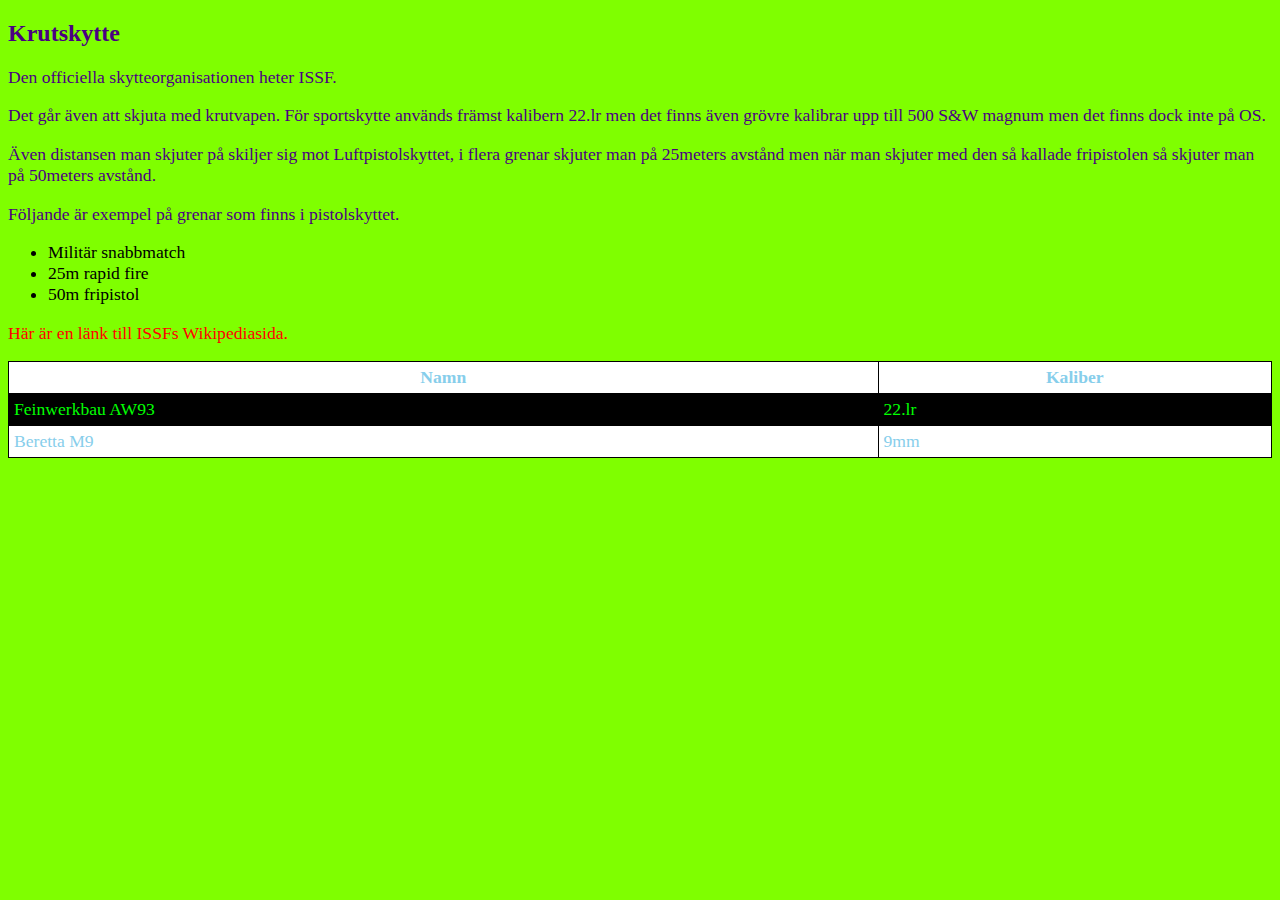
<file: Krutskytte.html>
<!DOCTYPE html>
<html>
   <head lang="sv">
      <head>
         <meta charset="utf-8">
         <title>Krutskytte</title>
         <link rel="stylesheet" href="Egen_hemsida.css">
   </head>
   <body>
      <header>
         <h2 class="rubrik">Krutskytte</h2>
      </header>
      <main>
         <p>Den officiella skytteorganisationen heter ISSF.</p>
         <p>Det går även att skjuta med krutvapen. För sportskytte används främst
            kalibern 22.lr men det finns även grövre kalibrar upp till
            500 S&W magnum men det finns dock inte på OS.
         </p>
         <p> Även distansen man skjuter på skiljer sig mot Luftpistolskyttet,
            i flera grenar skjuter man på 25meters avstånd men när man skjuter
            med den så kallade fripistolen så skjuter man på 50meters avstånd.
         </p>
         <p>Följande är exempel på grenar som finns i pistolskyttet.</p>
         <!--Här har jag skapat en  punktlista.-->
         <ul>
            <!--li står för list-item med andra ord texten efter punkten.-->
            <li>Militär snabbmatch</li>
            <li>25m rapid fire</li>
            <li>50m fripistol</li>
         </ul>
         <!--Här är en länk utan en bild.-->
         <p><a href="https://en.wikipedia.org/wiki/International_Shooting_Sport_Federation">Här är en länk till ISSFs Wikipediasida.</a></p>
         <!--Här har jag skapat en tabell.-->
         <table>
         <!--tr är varje rad, ny tr, ny rad.-->
         <tr>
            <!--th är det som står överst i tabellen, td är det som är under i tabellen.-->
            <!--td är själva texten som står inuti tabellen.-->
            <th>Namn</th>
            <th>Kaliber</th>
         </tr>
         <tr>
            <td>Feinwerkbau AW93</td>
            <td>22.lr</td>
         </tr>
         <tr>
            <td>Beretta M9</td>
            <td>9mm</td>
      </main>
   </body>
</html>
</file>
<file: Egen_hemsida.css>
/*Här ändrar jag bakgrundsfärgen på sidan*/
/*Body gör att backgrundsfärgen gäller på alla hemsidor.*/
 body {
     background-color: chartreuse;
}
/*Här har jag skapat en css grid som hjälper mig att sätta objekt på de ställen där jag vill ha de.*/
/*Efter .grid-container {
     så börjar sakerna inuti den, detta gäller för alla selektorer som har {
        . Allt utanför {
        }
         påverkas inte vad som står inuti {
        }
        .*/
         .grid-container {
            /*Det här berättar att det är en grid vi har gjort.*/
             display: grid;
            /*Det här förklarar hur många kolumner som finns på hemsidan.*/
             grid-template-columns: auto auto auto auto auto auto;
            /*Det här är hur många pixlar det är mellan raderna och pixlarna.*/
             grid-gap: 10px;
             background-color: DarkOrange;
            /*Det här är hur stor skillnad det är mellan texten och ramen.*/
             padding: 10px;
        }
        /*Det här är information om texten i sig som är inuti grid-containern.*/
         .grid-container > div {
            /*Det här förklarar att texten är centrerad.*/
             text-align: center;
            /*Padding är hur stort mellanrum det är mellan ramen och texten.*/
             padding: 20px 0;
            /*Det här är hur stor texten i sig är.*/
             font-size: 30px;
        }
        /*Det här är var länkarna, item1 och item2 finns för någonstans i dokumentet.*/
         .item1 {
             grid-column: 8 / 8;
        }
         .item2 {
             grid-area: 1 / 1 / 1 / 1;
        }
        /*Här har jag börjat att anpassa tabellen som kommer att vara på hemsidan.*/
         table {
            /*Border-collapse gör så att det blir gränser på tabellen.*/
             border-collapse: collapse;
            /*Width anpassar om hur mycket plats på bredden något ska ta.*/
             width: 100%;
        }
        /*td, th är vad som kommer att stå inuti tabellen.*/
         td, th {
            /*Det här är vilken färg gränsen ska vara på tabellen.*/
             border: 1px solid black;
            /*Text-align ändrar på var texten ska börja.*/
             text-align left;
             padding: 5px;
        }
        /*nth-child selektorn gör så att de som står inom parantesen blir uppfyllt. I det här fallet så blir det vit färg på varje udda rad eftersom att det står "odd" inom parantesen.*/
         tr:nth-child(odd) {
             background-color: white;
             color: skyblue;
        }
         tr:nth-child(even) {
             background-color: black;
             color: lime;
        }
        /*a:link gör så att länken blir röd när den inte är aktiverad eller besökt.*/
         a:link {
             color: red;
            /*Text-decoration gör så att länken ser ut som vanlig text, annars brukar det ofta vara ett streck under länken för att markera att det är en länk.*/
             text-decoration: none;
        }
        /*Gör så att länken ändrar färg när den har blivit besökt.*/
         a:visited {
             color: indigo;
        }
        /*Gör så att länken ändrar färg när muspekaren är på den.*/
         a:hover {
             color: skyblue;
        }
        /*Gör så att länken ändrar färg när man klickar på den.*/
         a:active {
             color: slategray;
        }
        /*header och p får färgen indigo*/
         header, p{
             color: indigo;
        }
        /*Allt som har class="rubrik" får de saker som står inuti klammerparanteserna.*/
         .rubrik{
             color: indigo;
        }
        /*Allt som är inom maintaggen får större text.*/
         main{
             font-size: 110%;
        }
         footer {
             color: skyblue;
        }
</file>
